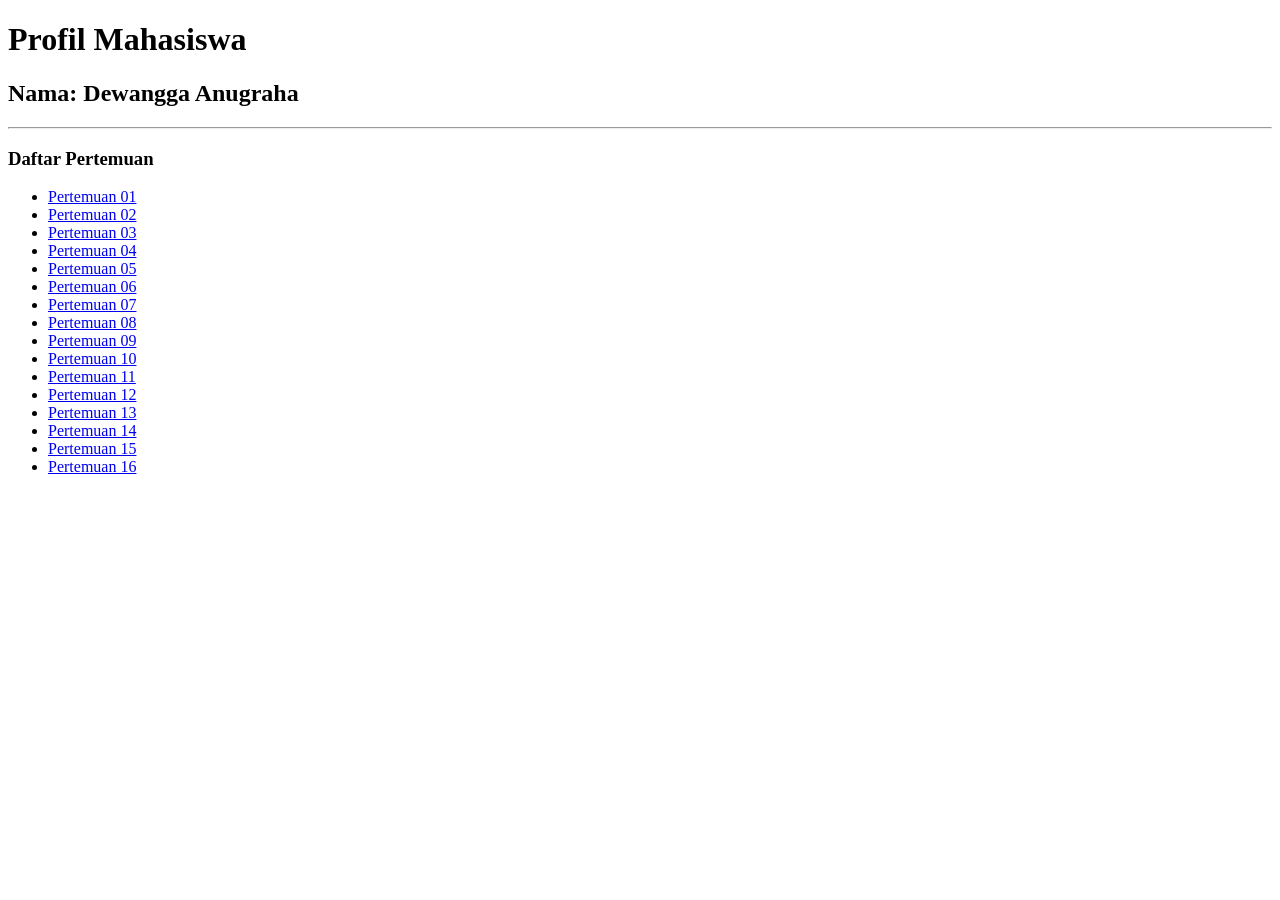
<file: index.html>
<!DOCTYPE html>
<html lang="en">
    <head>
    <meta charset="UTF-8">
    <meta name="viewport" content="width=device-width, initial-scale=1.0">
    </head>
    <title>Profil Mahasiswa</title>
    <body>
        <h1>Profil Mahasiswa</h1>
        <h2>Nama: Dewangga Anugraha</h2>
        <hr>
        <h3>Daftar Pertemuan</h3>
        <ul>
            <li><a href="pertemuan-01/index.html">Pertemuan 01</a></li>
            <li><a href="pertemuan-02/index.html">Pertemuan 02</a></li>
            <li><a href="pertemuan-03/index.html">Pertemuan 03</a></li>
            <li><a href="pertemuan-04/index.html">Pertemuan 04</a></li>
            <li><a href="pertemuan-05/index.html">Pertemuan 05</a></li>
            <li><a href="pertemuan-06/index.html">Pertemuan 06</a></li>
            <li><a href="pertemuan-07/index.html">Pertemuan 07</a></li>
            <li><a href="pertemuan-08/index.html">Pertemuan 08</a></li>
            <li><a href="pertemuan-09/index.html">Pertemuan 09</a></li>
            <li><a href="pertemuan-10/index.html">Pertemuan 10</a></li>
            <li><a href="pertemuan-11/index.html">Pertemuan 11</a></li>
            <li><a href="pertemuan-12/index.html">Pertemuan 12</a></li>
            <li><a href="pertemuan-13/index.html">Pertemuan 13</a></li>
            <li><a href="pertemuan-14/index.html">Pertemuan 14</a></li>
            <li><a href="pertemuan-15/index.html">Pertemuan 15</a></li>
            <li><a href="pertemuan-16/index.html">Pertemuan 16</a></li>
        </ul>
    </body>
    </html>
</file>
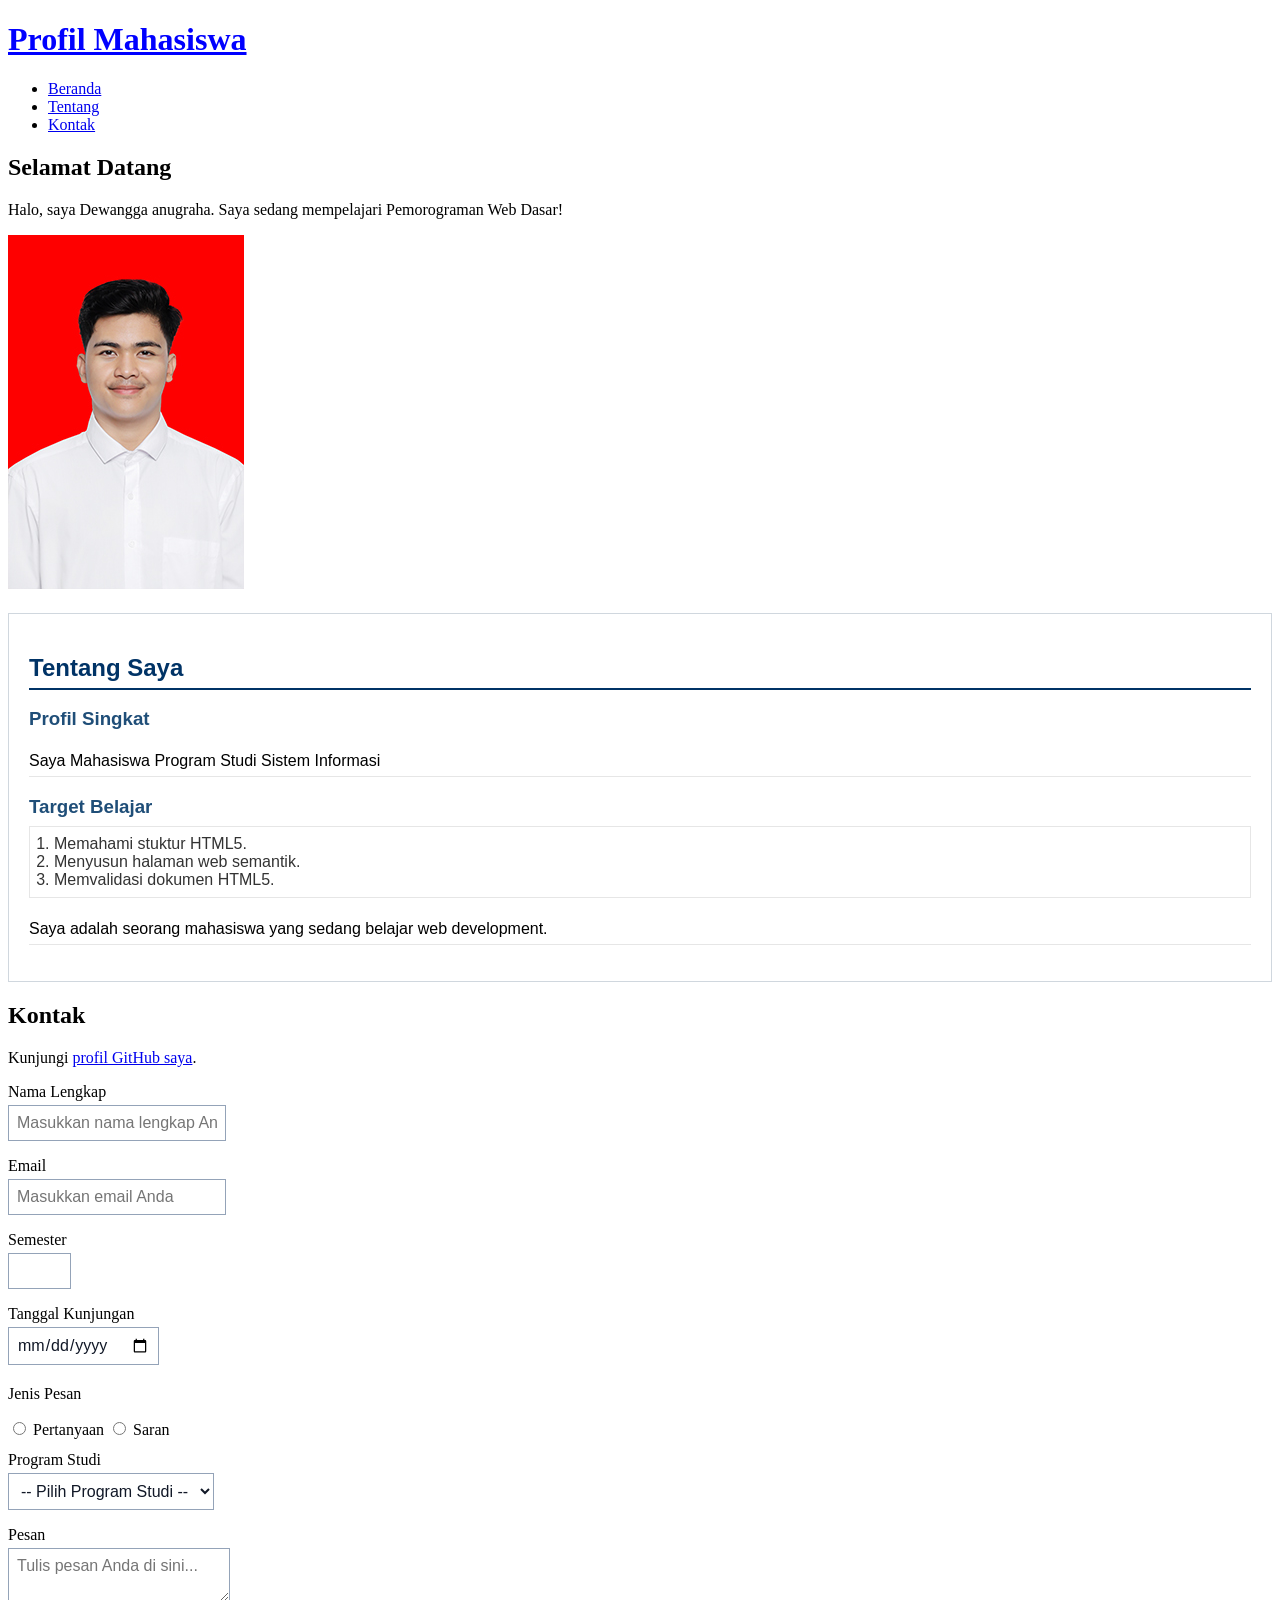
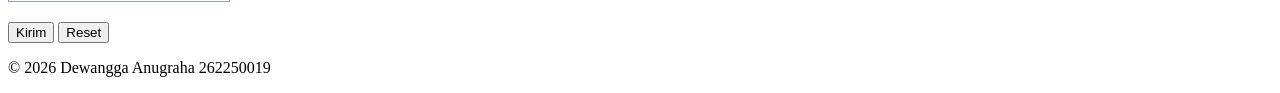
<file: pertemuan-03/index.html>
<!DOCTYPE html>
<html lang="id">
  <head>
    <meta charset="UTF-8" />
    <meta name="viewport" content="width=device-width, initial-scale=1.0" />
    <title>Profil Mahasiswa</title>
    <style>
      #about {
        background-color: #ffffff;
        border: 1px solid #d0d7de;
        padding: 20px;
        margin: 20px 0;
        font-family: Arial, sans-serif;
      }

      #about h2 {
        color: #003366;
        border-bottom: 2px solid #003366;
        padding-bottom: 6px;
        margin-bottom: 16px;
      }

      #about h3 {
        color: #1f4e78;
        margin-bottom: 6px;
      }

      #about p {
        margin:6 px 0;
        padding: 6px 0;
        border-bottom: 1px solid #e6e6e6; 
      }

      #about ol {
        color: #333333;
        margin: 8px 0;
        padding: 8px 24px;
        border: 1px solid #e6e6e6;
      }

      #contact {
        background-color: #f8fafc;
        border: 1px solid #cbd5e1;
        padding: 20px;
        margin: 20px 0;
        font-family: Arial, sans-serif;
      }

      #contact h2 {
        color: #003366;
        border-bottom: 2px solid #003366;
        padding-bottom: 6px;
        margin-bottom: 16px;
      }

      .form-group {
        margin: 12px 0;
      }

      #contact label {
        color: #1f2937;
        font-weight: bold;
      }

      .input-form {
        background-color: #ffffff;
        color: #111827;
        font-family: Arial, sans-serif;
        font-size: 16px;
        padding: 8px;
        margin: 4px 0;
        border: 1px solid #94a3b8;
      }

      #contact button {
        background-color: #003366;
        color: #ffffff;
        font-weight: bold;
        padding: 8px 14px;
        margin: 8px 6px 0 0;
        border: 1px solid #003366;
      }
    </style>
</head>                   
<body>
  <header>
    <h1 style="color: blue; text-decoration: underline;">Profil Mahasiswa</h1>
    <nav>
      <ul>
        <li><a href="#Home">Beranda</a></li>
        <li><a href="#About">Tentang</a></li>
        <li><a href="#Contact">Kontak</a></li>
      </ul>
    </nav>
  </header>

    <main>
        <section id="home">
          <h2>Selamat Datang</h2>
          <p>Halo, saya Dewangga anugraha. Saya sedang mempelajari Pemorograman Web Dasar!</p>
          <img src="foto profil.jpeg" alt="foto profil Nama Mahasiswa">
        </section>

        <section id="about">
          <h2>Tentang Saya</h2>
          <article>
            <h3>Profil Singkat</h3>
            <p>Saya Mahasiswa Program Studi Sistem Informasi</p>

            <h3>Target Belajar</h3>
             <ol>
              <li>Memahami stuktur HTML5.</li>
              <LI>Menyusun halaman web semantik.</LI>
              <li>Memvalidasi dokumen HTML5.</li>
             </ol>
          </article>
          <p>Saya adalah seorang mahasiswa yang sedang belajar web development.</p>
        </section>

        <section id="kontak">
          <h2>Kontak</h2>
          <p>Kunjungi <a href="https://github.com/262250019">profil GitHub saya</a>.</p>
    </form>
    </fieldset>
          <form action="indeks.html" method="get">
            <div class="form-group">
              <label for="nama">Nama Lengkap</label><br>
              <input class="input-form"
                     type="text"
                     id="nama"
                     name="nama"
                     placeholder="Masukkan nama lengkap Anda"
                     minlength="3"
                     maxlength="50"
                     required>
            </div>

            <div class="form-group">
              <label for="email">Email</label><br>
              <input class="input-form"
                     type="email"
                     id="email"
                     name="email"
                     placeholder="Masukkan email Anda"
                      required>
            </div>

            <div class="form-group">
              <label for="semester">Semester</label><br>
              <input class="input-form"
                      type="number"
                      id="semester"
                      name="semester"
                      min="1"
                      max="14"
                      required>
            </div>

            <div class="form-group">
              <label for="tanggal">Tanggal Kunjungan</label><br>
              <input class="input-form"
                      type="date"
                      id="tanggal"
                      name="tanggal"
                      required>
            </div>

            <div class="form-group">
              <p>Jenis Pesan</p>
              <input type="radio" id="pertanyaan" name="jenis_pesan"
                      value="pertanyaan" required>
              <label for="pertanyaan">Pertanyaan</label>
              <input type="radio" id="saran" name="jenis_pesan"
                      value="saran" required>
              <label for="saran">Saran</label>
            </div>

            <div class="form-group">
               <label for="prodi">Program Studi</label><br>
               <select class="input-form" id="prodi" name="prodi" required>
                  <option value="">-- Pilih Program Studi --</option>
                  <option value="SI">Sistem Informasi</option>
                  <option value="TI">Teknik Informatika</option>
               </select>
            </div>

            <div class="form-group">
              <label for="pesan">Pesan</label><br>
              <textarea class="input-form"
                        id="pesan"
                        name="pesan"
                        maxlength="300"
                        placeholder="Tulis pesan Anda di sini..."
                        required></textarea>
            </div>

            <button type="submit">Kirim</button>
            <button type="reset">Reset</button>
          </form>
        </section>
    </main>

    <footer>
      <p>&copy; 2026 Dewangga Anugraha 262250019</p>
    </footer>
</body>
</html>
</file>
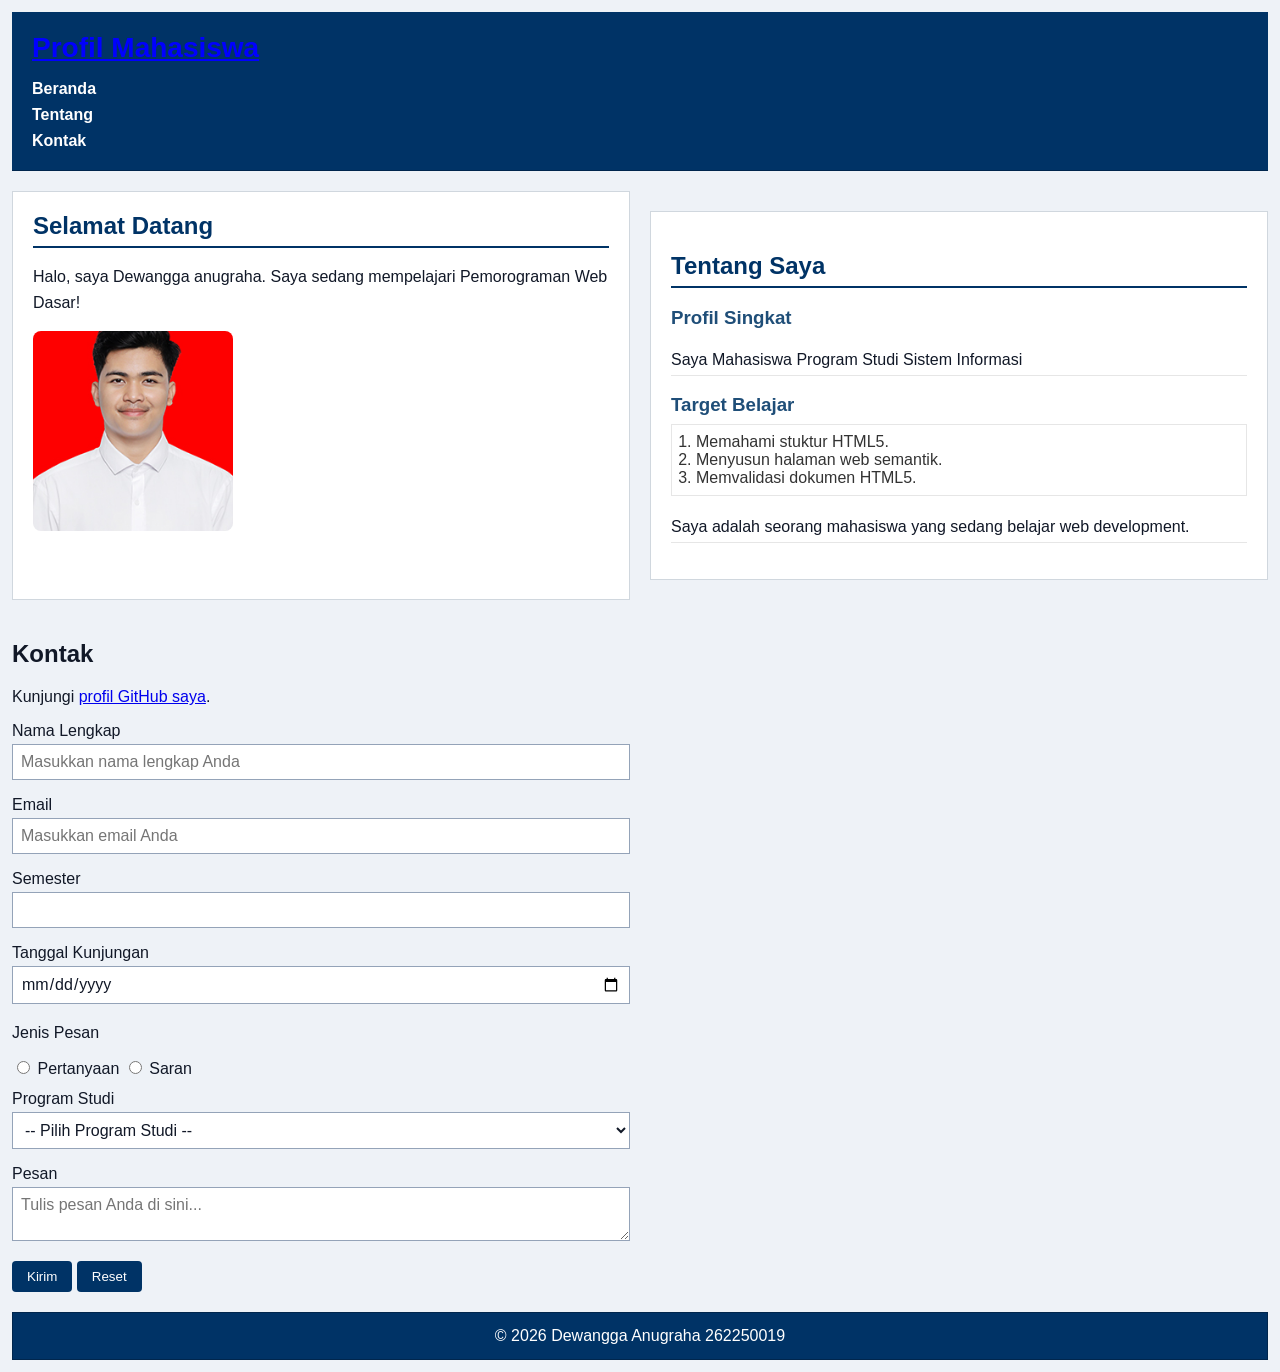
<file: pertemuan-04/index.html>
<!DOCTYPE html>
<html lang="id">
  <head>
    <meta charset="UTF-8" />
    <meta name="viewport" content="width=device-width, initial-scale=1.0" />
    <title>Profil Mahasiswa</title>
    <link rel="stylesheet" href="style.css" />
  </head>                   
<body>
  <header>
    <h1 style="color: blue; text-decoration: underline;">Profil Mahasiswa</h1>
    <nav>
      <ul>
          <li><a href="#Home">Beranda</a></li>
          <li><a href="#About">Tentang</a></li>
          <li><a href="#Contact">Kontak</a></li>
      </ul>
    </nav>
  </header>

    <main>
        <section id="home">
          <h2>Selamat Datang</h2>
          <p>Halo, saya Dewangga anugraha. Saya sedang mempelajari Pemorograman Web Dasar!</p>
          <img src="foto profil.jpeg" alt="foto profil Nama Mahaasiswa" />
        </section>

        <section id="about">
          <h2>Tentang Saya</h2>
          <article>
            <h3>Profil Singkat</h3>
            <p>Saya Mahasiswa Program Studi Sistem Informasi</p>

            <h3>Target Belajar</h3>
             <ol>
              <li>Memahami stuktur HTML5.</li>
              <LI>Menyusun halaman web semantik.</LI>
              <li>Memvalidasi dokumen HTML5.</li>
             </ol>
          </article>
          <p>Saya adalah seorang mahasiswa yang sedang belajar web development.</p>
        </section>

        <section id="kontak">
          <h2>Kontak</h2>
          <p>Kunjungi <a href="https://github.com/262250019">profil GitHub saya</a>.</p>
    </form>
    </fieldset>
          <form action="indeks.html" method="get">
            <div class="form-group">
              <label for="nama">Nama Lengkap</label><br>
              <input class="input-form"
                     type="text"
                     id="nama"
                     name="nama"
                     placeholder="Masukkan nama lengkap Anda"
                     minlength="3"
                     maxlength="50"
                     required>
            </div>

            <div class="form-group">
              <label for="email">Email</label><br>
              <input class="input-form"
                     type="email"
                     id="email"
                     name="email"
                     placeholder="Masukkan email Anda"
                      required>
            </div>

            <div class="form-group">
              <label for="semester">Semester</label><br>
              <input class="input-form"
                      type="number"
                      id="semester"
                      name="semester"
                      min="1"
                      max="14"
                      required>
            </div>

            <div class="form-group">
              <label for="tanggal">Tanggal Kunjungan</label><br>
              <input class="input-form"
                      type="date"
                      id="tanggal"
                      name="tanggal"
                      required>
            </div>

            <div class="form-group">
              <p>Jenis Pesan</p>
              <input type="radio" id="pertanyaan" name="jenis_pesan"
                      value="pertanyaan" required>
              <label for="pertanyaan">Pertanyaan</label>
              <input type="radio" id="saran" name="jenis_pesan"
                      value="saran" required>
              <label for="saran">Saran</label>
            </div>

            <div class="form-group">
               <label for="prodi">Program Studi</label><br>
               <select class="input-form" id="prodi" name="prodi" required>
                  <option value="">-- Pilih Program Studi --</option>
                  <option value="SI">Sistem Informasi</option>
                  <option value="TI">Teknik Informatika</option>
               </select>
            </div>

            <div class="form-group">
              <label for="pesan">Pesan</label><br>
              <textarea class="input-form"
                        id="pesan"
                        name="pesan"
                        maxlength="300"
                        placeholder="Tulis pesan Anda di sini..."
                        required></textarea>
            </div>

            <button type="submit">Kirim</button>
            <button type="reset">Reset</button>
          </form>
        </section>
    </main>

    <footer id="footer">
      <p>&copy; 2026 Dewangga Anugraha 262250019</p>
    </footer>
</body>
</html>
</file>
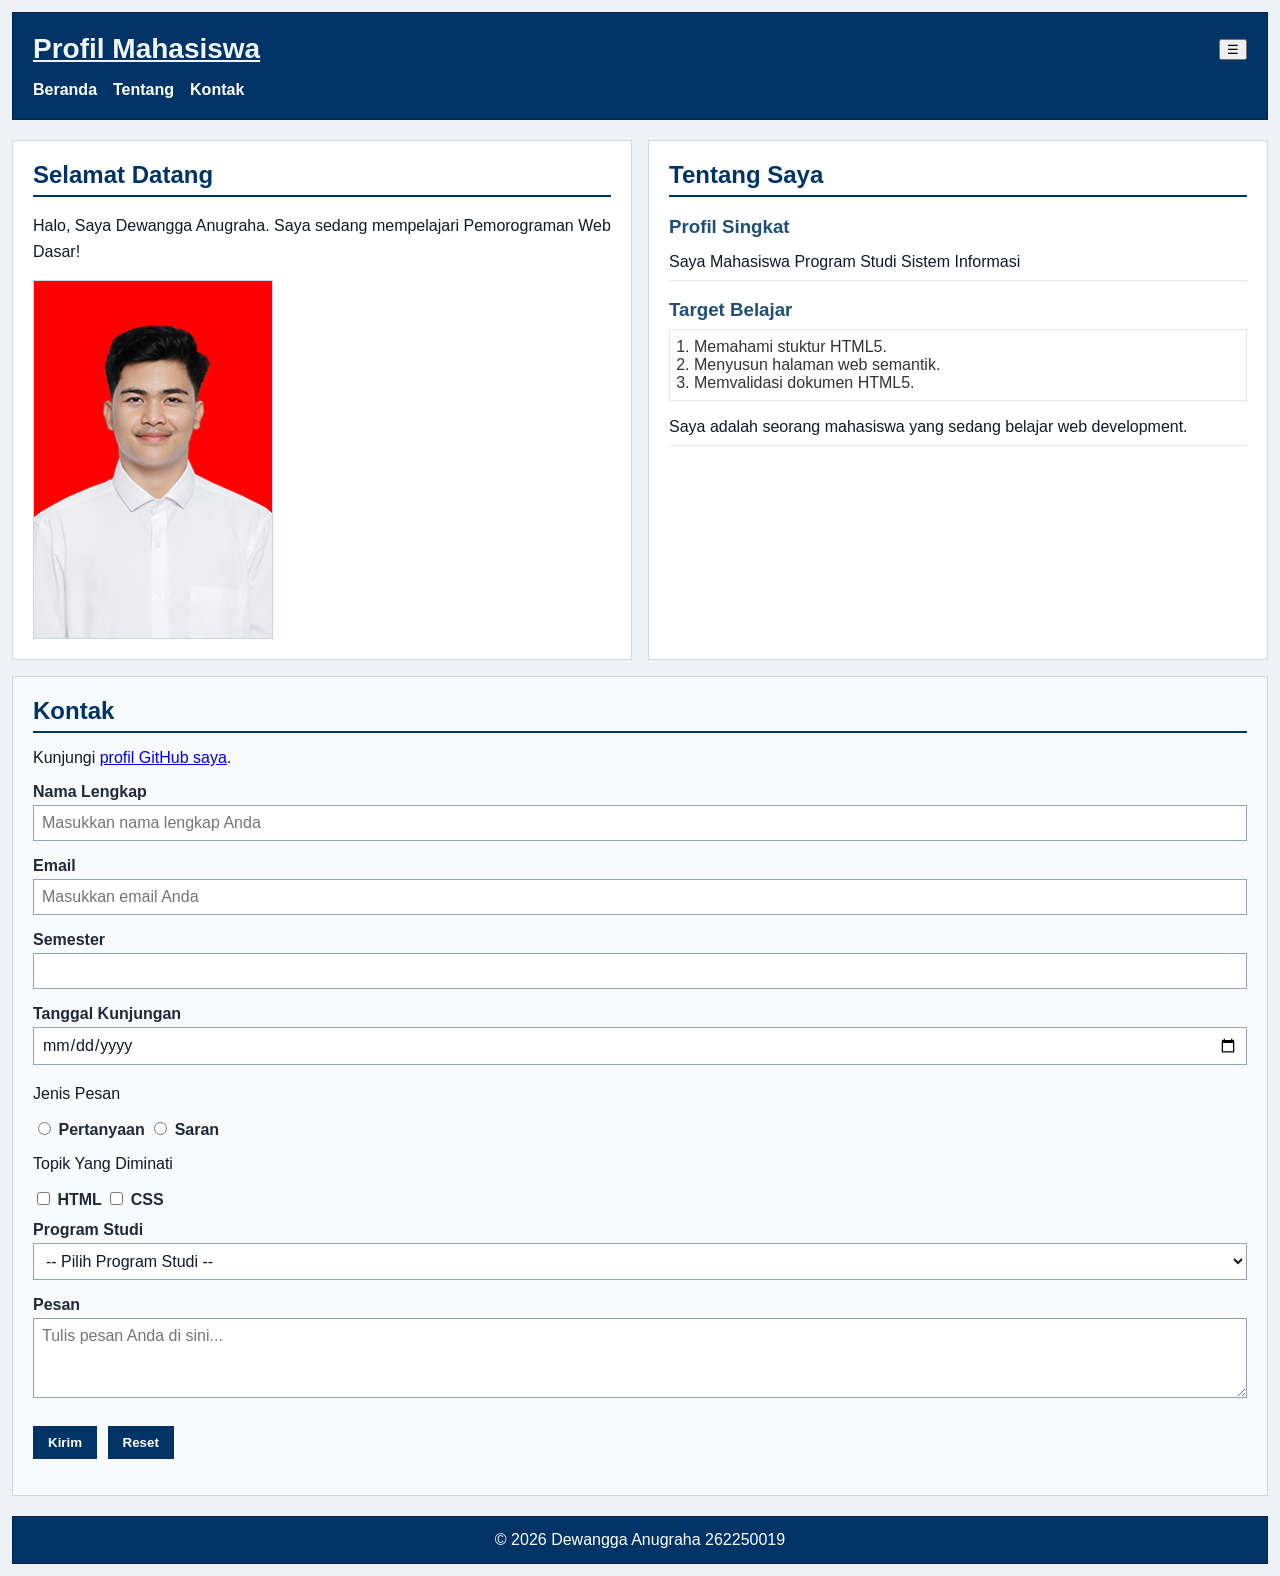
<file: pertemuan-05/index.html>
<!DOCTYPE html>
<html lang="id">
  <head>
    <meta charset="UTF-8" />
    <meta name="viewport" content="width=device-width, initial-scale=1.0" />
    <title>Profil Mahasiswa</title>
    <link rel="stylesheet" href="style.css" />
  </head>

  <body>
    <header>
      <div class="header-top">
        <h1 style="color: rgb(241, 245, 245); text-decoration: underline;">Profil Mahasiswa</h1>

        <button 
          class="nav-toogle"
          id="navToogle"
          type="button"
          aria-label="Buka Navigasi"
          aria-controls="navMenu"
          aria-expanded="false"
       >
          &#9776;
        </button>
      </div>
      
      <nav>
        <ul id="navMenu">
          <li><a href="#home">Beranda</a></li>
          <li><a href="#about">Tentang</a></li>
          <li><a href="#contact">Kontak</a></li>
        </ul>
      </nav>
    </header>

    <main>
      <section id="home">
        <h2>Selamat Datang</h2>
        <p>Halo, Saya Dewangga Anugraha. Saya sedang mempelajari Pemorograman Web Dasar!</p>

        <img src="foto profil.jpeg" alt="foto profil Nama Mahaasiswa" />
      </section>

      <section id="about">
        <h2>Tentang Saya</h2>

        <article>
          <h3>Profil Singkat</h3>
          <p>Saya Mahasiswa Program Studi Sistem Informasi</p>

          <h3>Target Belajar</h3>

          <ol>
            <li>Memahami stuktur HTML5.</li>
            <LI>Menyusun halaman web semantik.</LI>
            <li>Memvalidasi dokumen HTML5.</li>
          </ol>
        </article>
          <p>Saya adalah seorang mahasiswa yang sedang belajar web development.</p>
      </section>

      <section id="contact">
        <h2>Kontak</h2>

        <p>
          Kunjungi 
          <a href="https://github.com/262250019">profil GitHub saya</a>.
        </p>

        <form id="contactForm" action="index.html" method="get" novalidate>
          <div class="form-group">
            <label for="nama">Nama Lengkap</label><br>

            <input 
              class="input-form"
              type="text"
              id="nama"
              name="nama"
              placeholder="Masukkan nama lengkap Anda"
              minlength="3"
              maxlength="50"
              required>
            
          </div>

          <div class="form-group">
            <label for="email">Email</label><br>

            <input 
              class="input-form"
              type="email"
              id="email"
              name="email"
              placeholder="Masukkan email Anda"
              required>
          </div>

          <div class="form-group">
            <label for="semester">Semester</label><br>

            <input 
              class="input-form"
              type="number"
              id="semester"
              name="semester"
              min="1"
              max="14"
              required>
          </div>

          <div class="form-group">
            <label for="tanggal">Tanggal Kunjungan</label><br>

            <input 
              class="input-form"
              type="date"
              id="tanggal"
              name="tanggal"
              required>
          </div>

          <div class="form-group">
            <p>Jenis Pesan</p>

            <input type="radio" id="pertanyaan" name="jenis_pesan"
                      value="pertanyaan" required>
            <label for="pertanyaan">Pertanyaan</label>

            <input type="radio" id="saran" name="jenis_pesan"
                      value="saran" required>
            <label for="saran">Saran</label>
          </div>

          <div class="form-group">
            <p>Topik Yang Diminati</p>

            <input type="checkbox" id="minat-html" name="minat" value="HTML" />
            <label for="minat-html">HTML</label>

            <input type="checkbox" id="minat-css" name="minat" value="CSS" />
            <label for="minat-css">CSS</label>
          </div>

          <div class="form-group">
            <label for="prodi">Program Studi</label><br> 

            <select class="input-form" id="prodi" name="prodi" required>
              <option value="">-- Pilih Program Studi --</option>
              <option value="SI">Sistem Informasi</option>
              <option value="TI">Teknik Informatika</option>
            </select>
          </div>

          <div class="form-group">
            <label for="pesan">Pesan</label><br>

            <textarea 
              class="input-form"
              id="pesan"
              name="pesan"
              maxlength="300"
              placeholder="Tulis pesan Anda di sini..."
              required
            ></textarea>
          </div>

          <button type="submit">Kirim</button>
          <button type="reset">Reset</button>
          <p id="formFeedback"></p>
        </form>
      </section>
    </main>

    <footer id="footer">
      <p>&copy; 2026 Dewangga Anugraha 262250019</p>
    </footer>
    <script src="script.js"></script>
  </body>
</html>
</file>
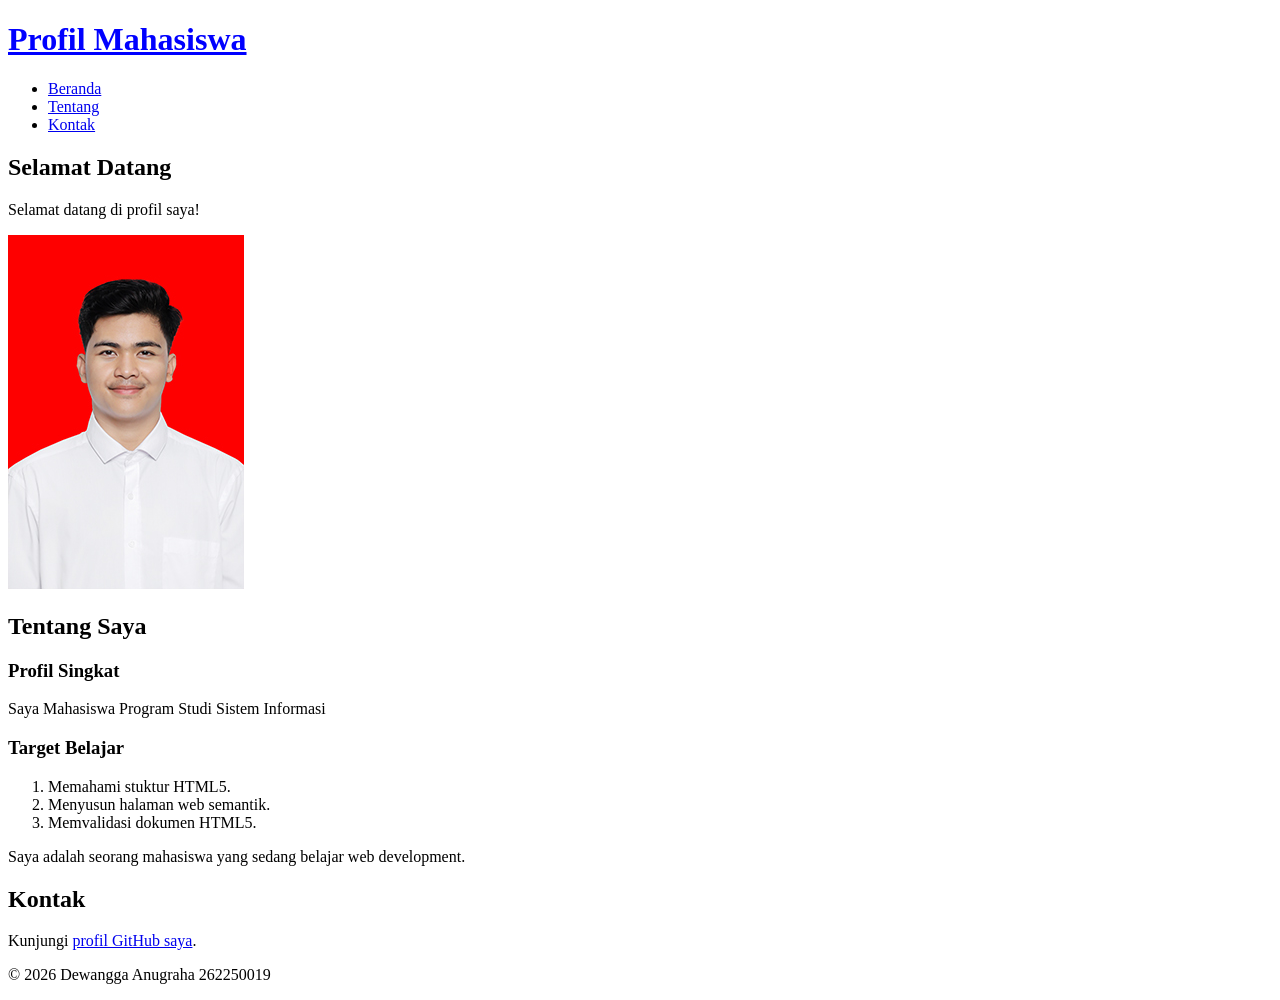
<file: pertemuan-01/indeks.html>
<!DOCTYPE html>
<html lang="en">
<head>
    <meta charset="UTF-8">
    <meta name="viewport" content="width=device-width, initial-scale=1.0">
    <title>Profil Mahasiswa</title>
</head>                      
<body>
    <h1 style="color: blue; text-decoration: underline;">Profil Mahasiswa</h1>
    <nav>
      <ul>
        <li><a href="#Home">Beranda</a></li>
        <li><a href="#About">Tentang</a></li>
        <li><a href="#Contact">Kontak</a></li>
      </ul>
    </nav>
  </header>
    <main>
        <section id="home">
          <h2>Selamat Datang</h2>
          <p>Selamat datang di profil saya!</p>
          <img src="foto profil.jpeg" alt="foto profil Nama Mahasiswa"
        </section>

        <section id="about">
          <h2>Tentang Saya</h2>
          <article>
            <h3>Profil Singkat</h3>
            <p>Saya Mahasiswa Program Studi Sistem Informasi</p>

            <h3>Target Belajar</h3>
             <ol>
              <li>Memahami stuktur HTML5.</li>
              <LI>Menyusun halaman web semantik.</LI>
              <li>Memvalidasi dokumen HTML5.</li>
             </ol>
          </article>
          <p>Saya adalah seorang mahasiswa yang sedang belajar web development.</p>
        </section>

        <section id="kontak">
          <h2>Kontak</h2>
          <p>Kunjungi <a href="https://github.com/262250019">profil GitHub saya</a>.</p>
        </section>
    </main>

    <footer>
      <p>&copy; 2026 Dewangga Anugraha 262250019</p>
    </footer>
</body>
</html>
</file>
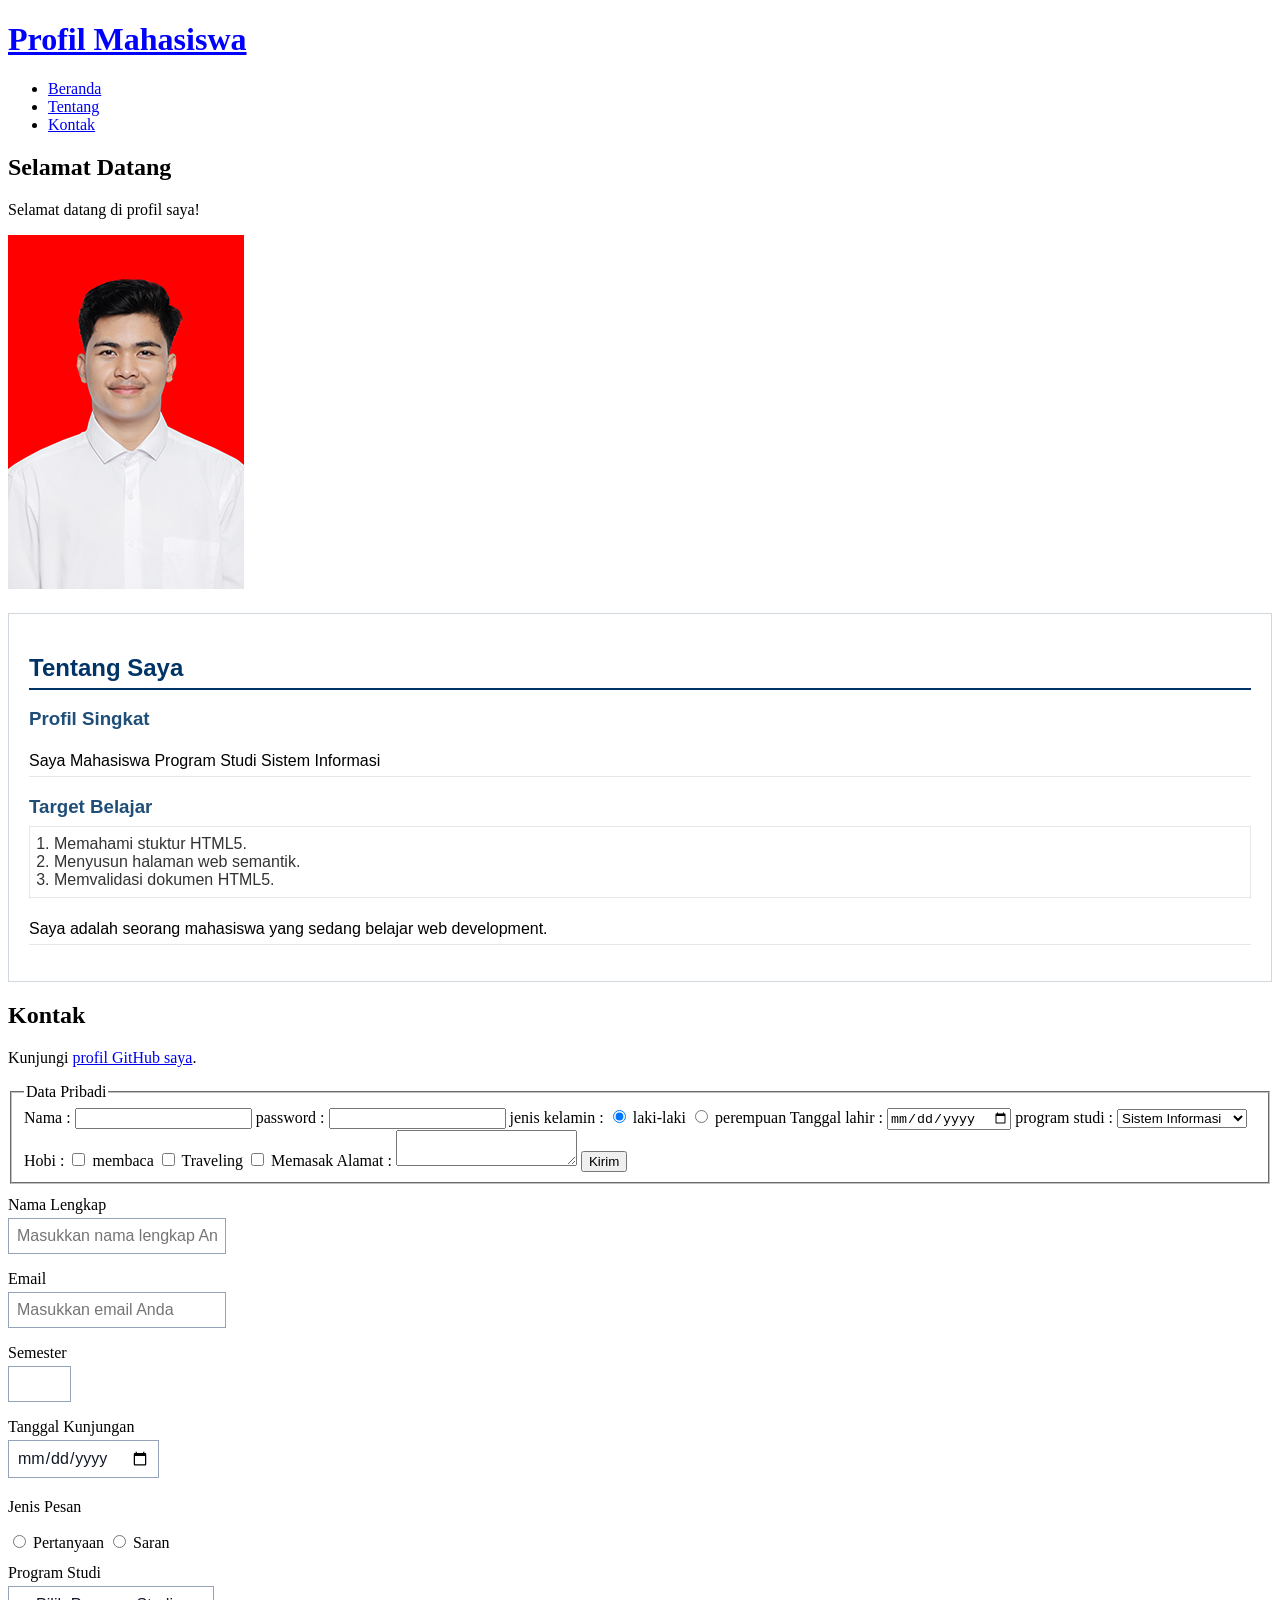
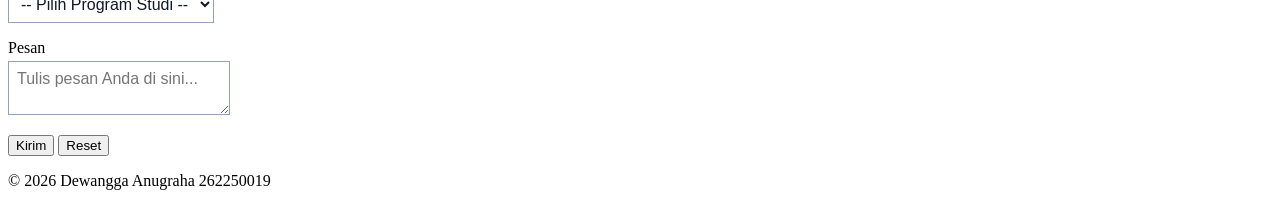
<file: pertemuan-03/indeks.html>
<!DOCTYPE html>
<html lang="en">
<head>
    <meta charset="UTF-8">
    <meta name="viewport" content="width=device-width, initial-scale=1.0">
    <title>Profil Mahasiswa</title>
    <style>
      #about {
            background-color: #ffffff;
            border: 1px solid #d0d7de;
            padding: 20px;
            margin: 20px 0;
            font-family: Arial, sans-serif;
        }

        #about h2 {
            color: #003366;
            border-bottom: 2px solid #003366;
            padding-bottom: 6px;
            margin-bottom: 16px;
        }

        #about h3 {
            color: #1f4e78;
            margin-bottom: 6px;
        }

        #about p {
          margin:6 px 0;
          padding: 6px 0;
          border-bottom: 1px solid #e6e6e6; 
        }

        #about ol {
            color: #333333;
            margin: 8px 0;
            padding: 8px 24px;
            border: 1px solid #e6e6e6;
        }

        #contact {
            background-color: #f8fafc;
            border: 1px solid #cbd5e1;
            padding: 20px;
            margin: 20px 0;
            font-family: Arial, sans-serif;
        }

        #contact h2 {
            color: #003366;
            border-bottom: 2px solid #003366;
            padding-bottom: 6px;
            margin-bottom: 16px;
        }

        .form-group {
            margin: 12px 0;
        }

        #contact label {
          color: #1f2937;
          font-weight: bold;
        }

        .input-form {
          background-color: #ffffff;
          color: #111827;
          font-family: Arial, sans-serif;
          font-size: 16px;
          padding: 8px;
          margin: 4px 0;
          border: 1px solid #94a3b8;
        }

        #contact button {
            background-color: #003366;
            color: #ffffff;
            font-weight: bold;
            padding: 8px 14px;
            margin: 8px 6px 0 0;
            border: 1px solid #003366;
        }

    </style>
</head>                      
<body>
    <h1 style="color: blue; text-decoration: underline;">Profil Mahasiswa</h1>
    <nav>
      <ul>
        <li><a href="#Home">Beranda</a></li>
        <li><a href="#About">Tentang</a></li>
        <li><a href="#Contact">Kontak</a></li>
      </ul>
    </nav>
  </header>
    <main>
        <section id="home">
          <h2>Selamat Datang</h2>
          <p>Selamat datang di profil saya!</p>
          <img src="foto profil.jpeg" alt="foto profil Nama Mahasiswa">
        </section>

        <section id="about">
          <h2>Tentang Saya</h2>
          <article>
            <h3>Profil Singkat</h3>
            <p>Saya Mahasiswa Program Studi Sistem Informasi</p>

            <h3>Target Belajar</h3>
             <ol>
              <li>Memahami stuktur HTML5.</li>
              <LI>Menyusun halaman web semantik.</LI>
              <li>Memvalidasi dokumen HTML5.</li>
             </ol>
          </article>
          <p>Saya adalah seorang mahasiswa yang sedang belajar web development.</p>
        </section>

        <section id="kontak">
          <h2>Kontak</h2>
          <p>Kunjungi <a href="https://github.com/262250019">profil GitHub saya</a>.</p>

          <fieldset>
        <legend>Data Pribadi</legend>
    <form action="" method="get"></form>
        Nama : <input type="text" name="nama">
        password : <input type="password" name="password">
        jenis kelamin : <input type="radio" name="jenis_kelamin" value="laki-laki" checked> laki-laki
                        <input type="radio" name="jenis_kelamin" value="perempuan"> perempuan
        Tanggal lahir : <input type="date" name="tanggal_lahir">

        program studi : <select name="program_studi">
            <option value="sistem_informasi" selected>Sistem Informasi</option>
            <option value="teknik_informatika">Teknik Informatika</option>
            <option value="bisnis_figital">Bisnis Digital</option>
        </select>
        Hobi : <input type="checkbox" name="hobi_baca" value="membaca"> membaca
                <input type="checkbox" name="hobi_traveling" value="menulis"> Traveling
                <input type="checkbox" name="hobi_memasak" value="olahraga"> Memasak
        Alamat : <textarea name="alamat"></textarea>
        <input type="submit" name="submit" value="Kirim">
    </form>
    </fieldset>
          <form action="indeks.html" method="get">
            <div class="form-group">
              <label for="nama">Nama Lengkap</label><br>
              <input class="input-form"
                     type="text"
                     id="nama"
                     name="nama"
                     placeholder="Masukkan nama lengkap Anda"
                     minlength="3"
                     maxlength="50"
                     required>
            </div>

            <div class="form-group">
              <label for="email">Email</label><br>
              <input class="input-form"
                     type="email"
                     id="email"
                     name="email"
                     placeholder="Masukkan email Anda"
                      required>
            </div>

            <div class="form-group">
              <label for="semester">Semester</label><br>
              <input class="input-form"
                      type="number"
                      id="semester"
                      name="semester"
                      min="1"
                      max="14"
                      required>
            </div>

            <div class="form-group">
              <label for="tanggal">Tanggal Kunjungan</label><br>
              <input class="input-form"
                      type="date"
                      id="tanggal"
                      name="tanggal"
                      required>
            </div>

            <div class="form-group">
              <p>Jenis Pesan</p>
              <input type="radio" id="pertanyaan" name="jenis_pesan"
                      value="pertanyaan" required>
              <label for="pertanyaan">Pertanyaan</label>
              <input type="radio" id="saran" name="jenis_pesan"
                      value="saran" required>
              <label for="saran">Saran</label>
            </div>

            <div class="form-group">
               <label for="prodi">Program Studi</label><br>
               <select class="input-form" id="prodi" name="prodi" required>
                  <option value="">-- Pilih Program Studi --</option>
                  <option value="SI">Sistem Informasi</option>
                  <option value="TI">Teknik Informatika</option>
               </select>
            </div>

            <div class="form-group">
              <label for="pesan">Pesan</label><br>
              <textarea class="input-form"
                        id="pesan"
                        name="pesan"
                        maxlength="300"
                        placeholder="Tulis pesan Anda di sini..."
                        required></textarea>
            </div>

            <button type="submit">Kirim</button>
            <button type="reset">Reset</button>
          </form>
        </section>
    </main>

    <footer>
      <p>&copy; 2026 Dewangga Anugraha 262250019</p>
    </footer>
</body>
</html>
</file>
<file: pertemuan-04/style.css>
* {
       box-sizing: border-box;
    }

    body {
      margin: 0;
      padding: 12px;
      font-family: Arial, sans-serif;
      color: #111827;
      background-color: #eef2f7;
    }

    /* Header */
    header {
      background-color: #003366;
      color: #ffffff;
      padding: 20px;
      margin-bottom: 20px;
      border-bottom: 1px solid #00264d;
    }

    header h1 {
      margin: 0 0 16px 0;
      font-size: 28px;
    }

    nav ul {
      display: flex;
      flex-direction: column;
      justify-content: flex-start;
      align-items: flex-start;
      gap: 8px;
      margin: 0;
      padding: 0;
      list-style: none;
    }

    nav a {
      color: #ffffff;
      font-weight: bold;
      text-decoration: none;
    }

    main {
      display: grid;
      grid-template-columns: 1fr 1fr;
      gap: 20px;
    }

    section {
      width: 100%;
    }

    #home { 
      background-color: #ffffff;
      border: 1px solid #d0d7de;
      padding: 20px;
      margin: 0;
    }

    #home h2 {
      color: #003366;
      border-bottom: 2px solid #003366;
      padding-bottom: 6px;
      margin-top: 0;
      margin-bottom: 16px;
    }

    #home p {
      line-height: 1.6;
      margin: 0 0 16px;
    }

    #home img {
      display: block;
      width: 240%;
      height: auto;
      border-radius: 8px;
    }

    #about {
      background-color: #ffffff;
      border: 1px solid #d0d7de;
      padding: 20px;
      margin: 20px 0;
      font-family: Arial, sans-serif;
    }

    #about h2 {
      color: #003366;
      border-bottom: 2px solid #003366;
      padding-bottom: 6px;
      margin-bottom: 16px;
    }

    #about h3 {
      color: #1f4e78;
      margin-bottom: 6px;
    }

    #about p {
      margin:6 px 0;
      padding: 6px 0;
      border-bottom: 1px solid #e6e6e6; 
    }

    #about ol {
      color: #333333;
      margin: 8px 0;
      padding: 8px 24px;
      border: 1px solid #e6e6e6;
    }

    #contact {
      background-color: #f8fafc;
      border: 1px solid #cbd5e1;
      padding: 20px;
      margin: 20px 0;
      font-family: Arial, sans-serif;
      grid-column: 1 / -1;
    }

    #contact h2 {
      color: #003366;
      border-bottom: 2px solid #003366;
      padding-bottom: 6px;
      margin-bottom: 16px;
    }

    .form-group {
      margin: 12px 0;
    }

    #contact label {
      color: #1f2937;
      font-weight: bold;
    }

    .input-form {
      background-color: #ffffff;
      color: #111827;
      font-family: Arial, sans-serif;
      font-size: 16px;
      padding: 8px;
      margin: 4px 0;
      border: 1px solid #94a3b8;
      width: 100%;
      max-width: 100%;
    }

    #contact textarea {
      min-height: 80px;
      resize: vertical;
    }

    #contact button {
      cursor: pointer;
      background-color: #003366;
      color: #ffffff;
      font-weight: bold;
      padding: 8px 14px;
      margin: 8px 6px 0 0;
      border: 1px solid #003366;
    }

    /* Footer */
    #footer {
      background-color: #003366;
      color: #ffffff;
      text-align: center;
      padding: 14px 20px;
      margin-top: 20px;
      border: 1px solid #00264d;
    }

    footer p {
      margin: 0;
    }

    /*foto profil*/
    img {
         width: 200px !important;
         height: 200px !important;
         object-fit: cover;
    }

    button,
    input[type="submit"] ,
    input[type="reset"] {
         background-color: #003366;
         color: #ffffff;
         border: none;
         padding: 8px 15px;
         border-radius: 4px;
         cursor: pointer;
    }

    @media (max-width: 768px) {
      /*aturan CSS untuk viewportpada dengan lebar minimal 768px */
      main {
        grid-template-columns: 1fr 1fr;
      }

      nav ul {
        flex-direction: row;
        justify-content: flex-start;
        align-items: center;
        gap: 16px;
      }

      #contact {
        grid-column: 1 / -1;
      }
    }
</file>
<file: pertemuan-05/style.css>
* { 
  box-sizing: border-box; 
} 
 
body { 
  margin: 0; 
  padding: 12px; 
  font-family: Arial, sans-serif; 
  color: #111827; 
  background-color: #eef2f7; 
} 
 
/* Header */ 
header { 
  background-color: #003366; 
  color: #ffffff; 
  padding: 20px; 
  margin-bottom: 20px; 
  border: 1px solid #00264d; 
} 
 
header h1 { 
  margin: 0; 
  font-size: 28px;
  text-decoration: underline; 
} 
 
.header-top { 
  display: flex; 
  justify-content: space-between; 
  align-items: center; 
} 
 
#navMenu { 
  display: none; 
} 
 
#navMenu.nav-open { 
  display: flex; 
  flex-direction: column; 
  margin-top: 16px; 
} 
 
.nav-toggle { 
  display: block; 
  border: none; 
  background: transparent; 
  color: #ffffff; 
  font-size: 1.8rem; 
  line-height: 1; 
  cursor: pointer; 
} 
 
/* Navigasi */ 
nav ul { 
  display: flex; 
  flex-direction: column; 
  justify-content: flex-start; 
  align-items: flex-start; 
  gap: 12px; 
  margin: 0; 
  padding: 0; 
  list-style: none; 
} 
 
nav a { 
  color: #ffffff; 
  font-weight: bold; 
  text-decoration: none; 
}

/* Layout utama */ 
main { 
  display: grid; 
  grid-template-columns: 1fr; 
  gap: 16px; 
} 
 
section { 
  width: 100%; 
} 
 
/* Bagian Home */ 
#home { 
  background-color: #ffffff; 
  border: 1px solid #d0d7de; 
  padding: 20px; 
  margin: 0; 
} 
 
#home h2 { 
  color: #003366; 
  border-bottom: 2px solid #003366; 
  padding-bottom: 6px; 
  margin-top: 0; 
  margin-bottom: 16px; 
} 
 
#home p { 
  line-height: 1.6; 
  margin: 0 0 16px; 
} 
 
#home img { 
  display: block; 
  width: 240px; 
  max-width: 100%; 
  height: auto; 
  border: 1px solid #cbd5e1; 
} 
 
/* Bagian Tentang */ 
#about { 
  background-color: #ffffff; 
  border: 1px solid #d0d7de; 
  padding: 20px; 
  margin: 0; 
} 
 
#about h2 { 
  color: #003366; 
  border-bottom: 2px solid #003366; 
  padding-bottom: 6px; 
  margin-top: 0; 
  margin-bottom: 16px; 
} 
 
#about h3 { 
  color: #1f4e78; 
  margin-bottom: 6px; 
} 
 
#about p { 
  margin: 6px 0; 
  padding: 6px 0; 
  border-bottom: 1px solid #e6e6e6; 
  line-height: 1.5; 
} 
 
#about ol { 
   color: #333333; 
  margin: 8px 0; 
  padding: 8px 24px; 
  border: 1px solid #e6e6e6; 
} 
 
/* Bagian Kontak */ 
#contact { 
  background-color: #f8fafc; 
  border: 1px solid #cbd5e1; 
  padding: 20px; 
  margin: 0; 
} 
 
#contact h2 { 
  color: #003366; 
  border-bottom: 2px solid #003366; 
  padding-bottom: 6px; 
  margin-top: 0; 
  margin-bottom: 16px; 
} 
 
.form-group { 
  margin: 12px 0; 
} 
 
#contact label { 
  color: #1f2937; 
  font-weight: bold; 
} 
 
.input-form { 
  width: 100%; 
  max-width: 100%; 
  background-color: #ffffff; 
  color: #111827; 
  font-family: Arial, sans-serif; 
  font-size: 16px; 
  padding: 8px; 
  margin: 4px 0; 
  border: 1px solid #94a3b8; 
} 
 
#contact textarea { 
  min-height: 80px; 
  resize: vertical; 
} 
 
#contact button { 
  background-color: #003366; 
  color: #ffffff; 
  font-weight: bold; 
  padding: 8px 14px; 
  margin: 8px 6px 0 0; 
  border: 1px solid #003366; 
  cursor: pointer; 
} 
 
/* Footer */ 
footer { 
  background-color: #003366; 
  color: #ffffff; 
  text-align: center; 
  padding: 14px 20px; 
  margin-top: 20px; 
  border: 1px solid #00264d; 
} 
 
footer p { 
  margin: 0; 
} 
 
.form-feedback-error { 
  color: #c62828; 
} 
 
.form-feedback-success { 
  color: #2e7d32; 
} 
 
/* Layout untuk viewport yang lebih lebar */ 
@media (min-width: 768px) { 
  nav { 
    margin-top: 16px; 
  } 
 
  nav ul { 
    flex-direction: row; 
    justify-content: flex-start; 
    align-items: center; 
    gap: 16px; 
  } 
 
  main { 
    grid-template-columns: 1fr 1fr; 
  } 
 
  #contact { 
    grid-column: 1 / -1; 
  } 
 
  #navMenu { 
    display: flex; 
    flex-direction: row; 
  } 
 
  .nav-toggle { 
    display: none; 
  } 
}
</file>
